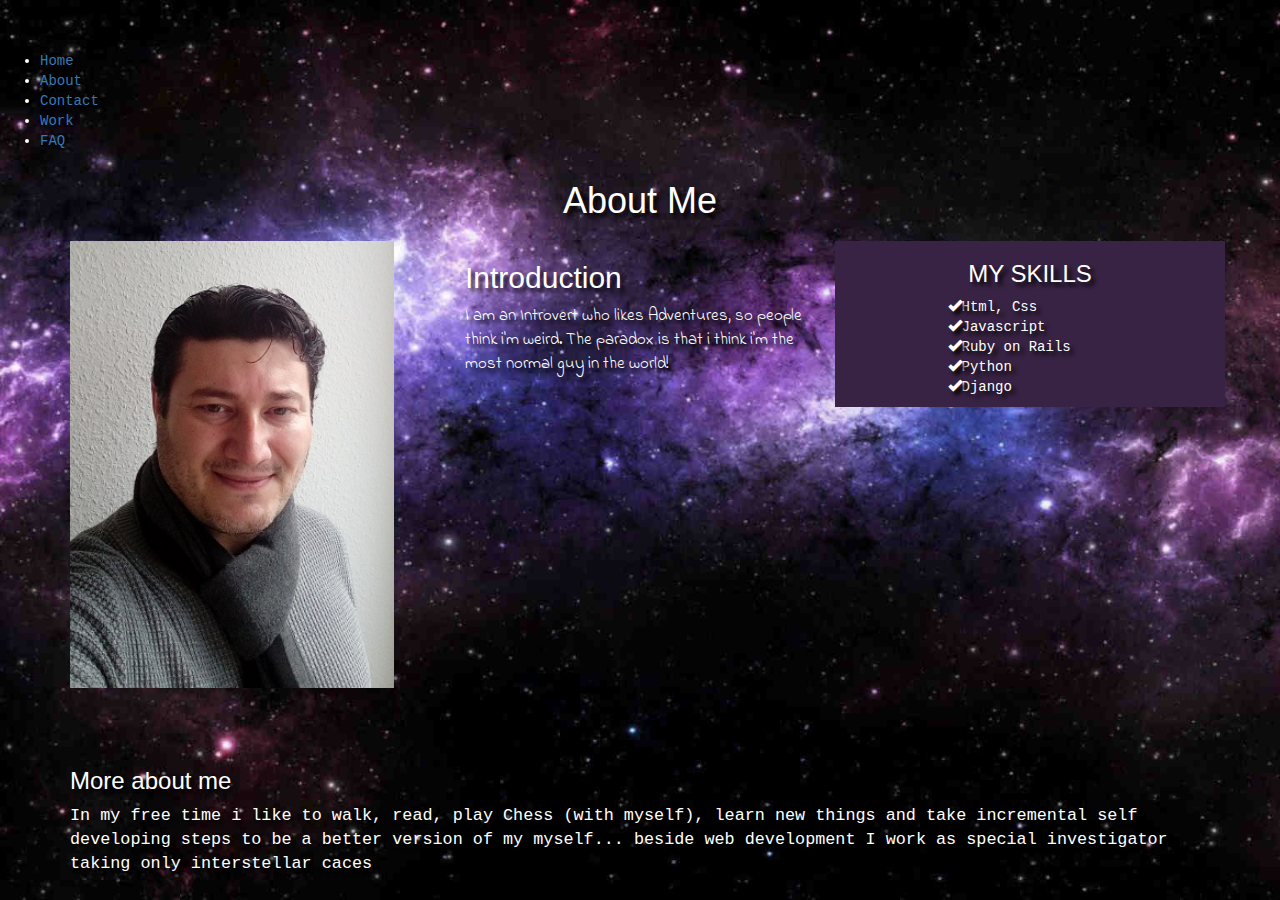
<file: about.html>
<!doctype html>
<html lang="en">
  <head>
    <meta charset="utf-8">
    <meta name="viewport" content="width=device-width, initial-scale=1">
    <title>About Me</title>
    <!--[if lt IE 9]>
    <script src="dist/html5shiv.js"></script>
    <![endif]-->
    <link rel="stylesheet" href="https://cdnjs.cloudflare.com/ajax/libs/twitter-bootstrap/3.3.7/css/bootstrap.min.css">
    <link href="https://fonts.googleapis.com/css?family=Indie+Flower" rel="stylesheet">
    <!-- <link rel="stylesheet" href="css/normalize.css"> -->
    <link rel="stylesheet" href="css/styles.css">
  </head>
  <body>
    <div class="nav">
      <ul>
        <li><a href="index.html">Home</a></li>
        <li><a href="#">About</a></li>
        <li><a href="contact.html">Contact</a></li>
        <li><a href="work.html">Work</a></li>
        <li><a href="faq.html">FAQ</a></li>
      </ul>
    </div>
    <!-- end nav -->
    <div class="container">
      <div class="header">
        <h1>About Me</h1>
      </div>
      <!-- end header -->
    </div>
    <!-- end container -->
    <div class="container">
      <div class="row">
        <div class="image col-md-4 col-xs-12">
          <img class="image-responsive" src="img/me.jpg" alt="my image">
        </div>
        <!-- end image -->
        <div class="intro col-md-4 col-xs-12">
          <h2>Introduction</h2>
          <p> I am an Introvert who likes Adventures, so people think i'm weird.
             The paradox is that i think i'm the most normal guy in the world!</p>
        </div>
        <!-- end intro -->
        <div class="skills col-md-4 col-xs-12">
          <h3>My Skills</h3>
          <ul id="skill-list">
            <li><span class="glyphicon glyphicon-ok" ></span>Html, Css</li>
            <li><span class="glyphicon glyphicon-ok" ></span>Javascript</li>
            <li><span class="glyphicon glyphicon-ok" ></span>Ruby on Rails</li>
            <li><span class="glyphicon glyphicon-ok" ></span>Python</li>
            <li><span class="glyphicon glyphicon-ok" ></span>Django</li>
          </ul>
        </div>
        <!--end skills-->
      </div>
      <!-- end row -->
    </div>
    <!--end container-->
    <div class="container">
      <div class="main-text">
        <h3>More about me</h3>
        <p>In my free time i like to walk, read, play Chess (with myself),
           learn new things and take incremental self developing steps to be a better version of my myself...
           beside web development I work as special investigator taking only interstellar caces</p>
      </div>
      <!--end main text-->
    </div>
    <!--end container-->


    <script src="https://cdnjs.cloudflare.com/ajax/libs/jquery/3.2.1/jquery.min.js"></script>
    <script src="https://cdnjs.cloudflare.com/ajax/libs/twitter-bootstrap/3.3.7/js/bootstrap.min.js"></script>

  </body>
</html>
</file>
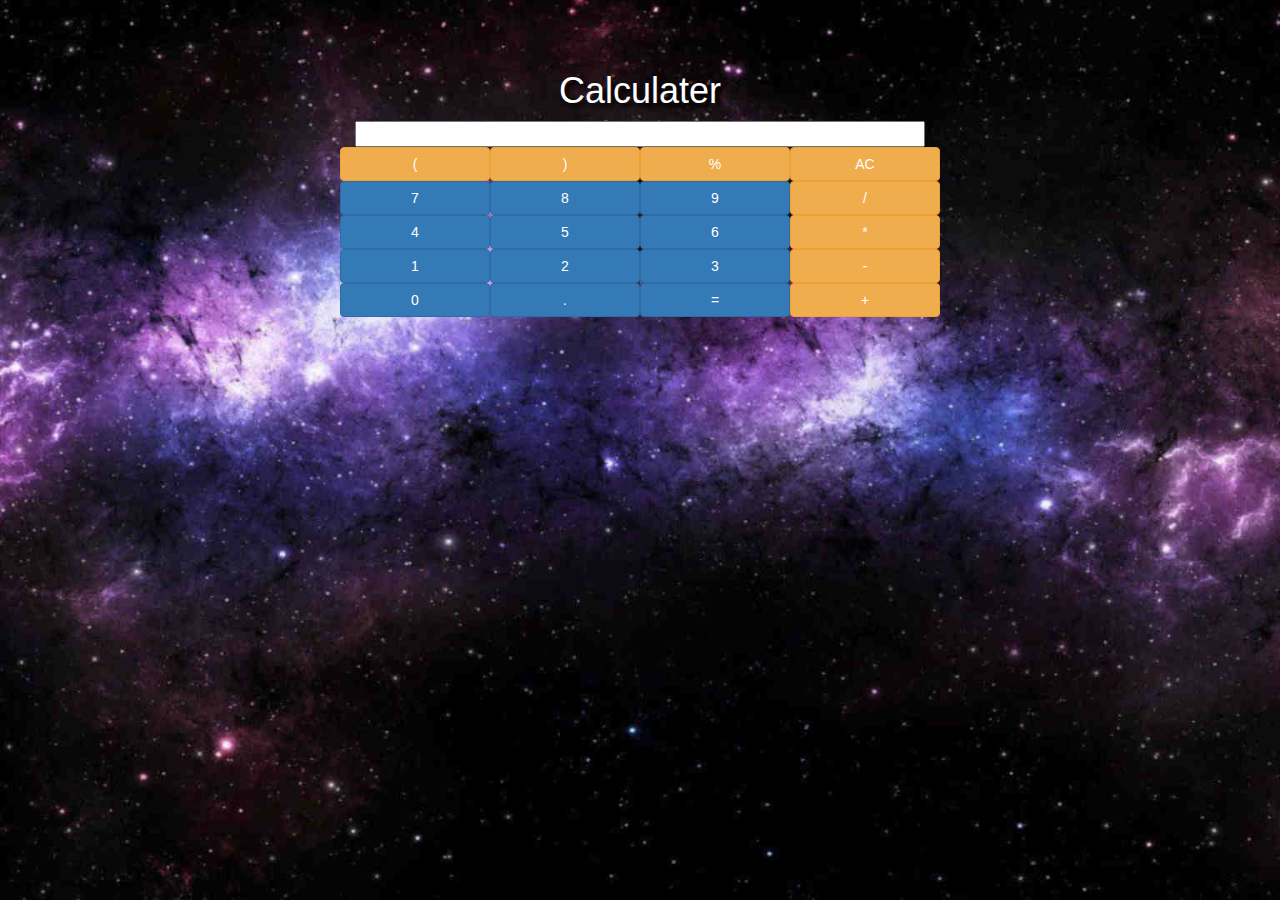
<file: calculator.html>
<!DOCTYPE html>
<html lang="en">
  <head>
    <meta charset="utf-8">
    <meta http-equiv="X-UA-Compatible" content="IE=edge">
    <meta name="viewport" content="width=device-width, initial-scale=1">
    <!-- The above 3 meta tags *must* come first in the head; any other head content must come *after* these tags -->
    <title>Calculater</title>
    <!-- Bootstrap core CSS -->
    <link rel="stylesheet" href="https://maxcdn.bootstrapcdn.com/bootstrap/3.3.5/css/bootstrap.min.css" >
    <!-- Custom styles for this template go here -->
    <link rel="stylesheet" href="css/styles.css">
    <!-- HTML5 shim and Respond.js for IE8 support of HTML5 elements and media queries -->
    <!--[if lt IE 9]>
      <script src="https://oss.maxcdn.com/html5shiv/3.7.2/html5shiv.min.js"></script>
      <script src="https://oss.maxcdn.com/respond/1.4.2/respond.min.js"></script>
    <![endif]-->
  </head>
  <body>
    <div id="calculater" class="container" >
      <div class="calculater">
        <div class="row">
          <div class="col-xs-12 ">
            <h1>Calculater</h1>
          </div>
        </div>
        <div class="row">
          <div class="col-xs-12 " id="textbox">
            <input class="textbox" id="text" type="text" name="text" value="">
          </div>
        </div>
        <div class="row upper">
          <button id="(" type="button" class="btn btn-warning cell col-xs-3 ">(</button>
          <button id=")" type="button" class="btn btn-warning cell  col-xs-3 "> ) </button>
          <button id="%" type="button" class="btn btn-warning cell  col-xs-3 "> % </button>
          <button id="AC" type="button" class="btn btn-warning cell  col-xs-3 ">AC </button>
        </div>
        <div class="row secound">
          <button id="7" type="button" class="btn btn-primary cell col-xs-3 ">7 </button>
          <button id="8" type="button" class="btn btn-primary cell  col-xs-3 "> 8  </button>
          <button id="9" type="button" class="btn btn-primary cell  col-xs-3 "> 9 </button>
          <button id="/" type="button" class="btn btn-warning cell  col-xs-3 ">/</button>
        </div>
        <div class="row third">
          <button id="4" type="button" class="btn btn-primary cell col-xs-3 ">4 </button>
          <button id="5" type="button" class="btn btn-primary cell  col-xs-3 "> 5 </button>
          <button id="6" type="button" class="btn btn-primary cell  col-xs-3 "> 6 </button>
          <button id="*" type="button" class="btn btn-warning cell  col-xs-3 ">*</button>
        </div>
        <div class="row forth">
          <button id="1" type="button" class="btn btn-primary cell col-xs-3 ">1</button>
          <button id="2" type="button" class="btn btn-primary cell  col-xs-3 "> 2 </button>
          <button id="3" type="button" class="btn btn-primary cell  col-xs-3 "> 3</button>
          <button id="-" type="button" class="btn btn-warning cell  col-xs-3 ">-</button>
        </div>
        <div class="row fifth">
          <button type="button" class="btn btn-primary cell col-xs-3 ">0</button>
          <button type="button" class="btn btn-primary cell  col-xs-3 "> .  </button>
          <button type="button" class="btn btn-primary cell  col-xs-3 "> =</button>
          <button type="button" class="btn btn-warning cell  col-xs-3 ">+</button>
        </div>
      </div>
    </div>

    <script src="https://cdnjs.cloudflare.com/ajax/libs/jquery/3.2.1/jquery.min.js"></script>
    <script src="https://cdnjs.cloudflare.com/ajax/libs/twitter-bootstrap/3.3.7/js/bootstrap.min.js"></script>
    <script src="js/calculator.js"></script>
  </body>
</html>
</file>
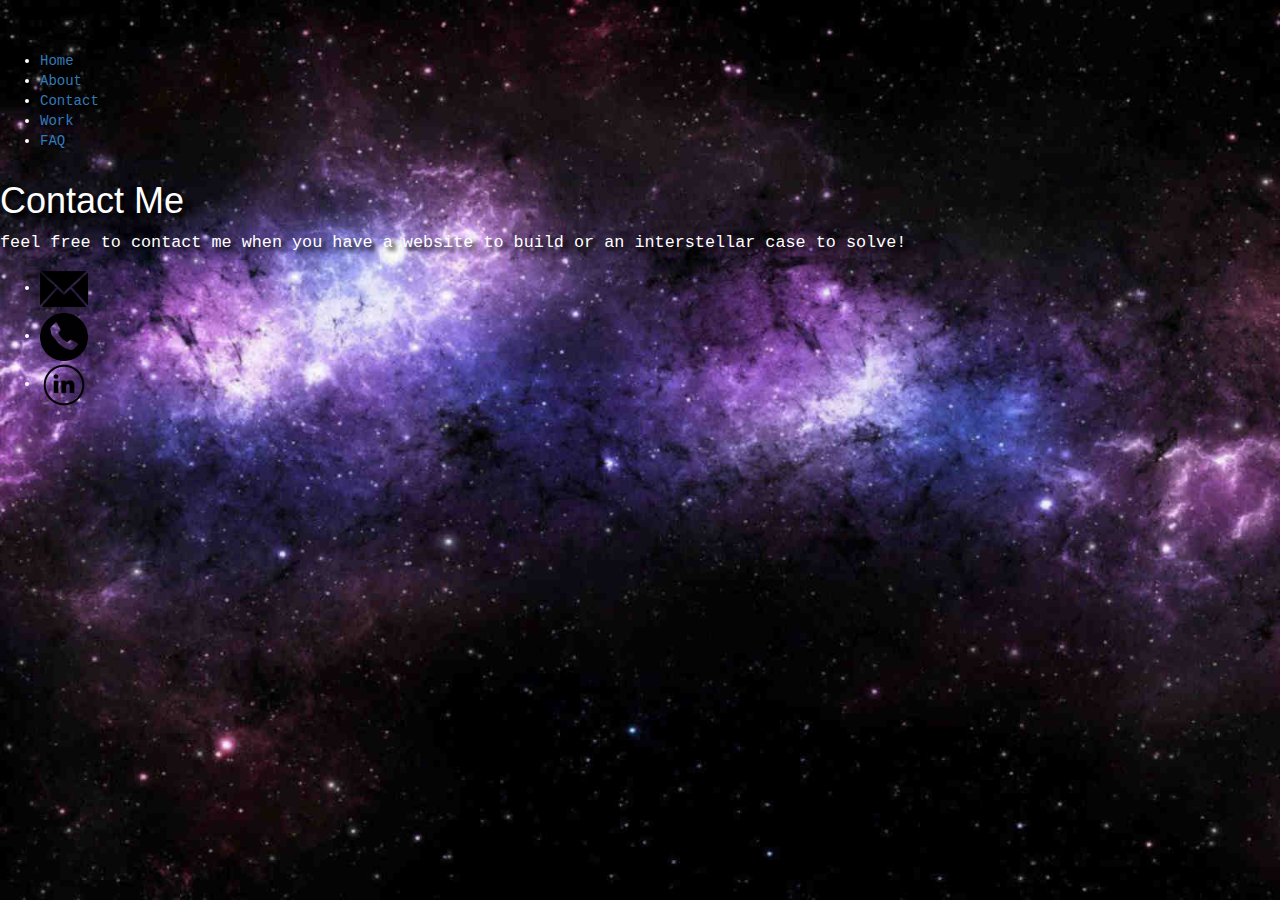
<file: contact.html>
<!DOCTYPE html>
<html lang="en">
    <head>
        <meta charset: "utf-8">
        <meta name:"viewport" content:"width=device-width, initial-scall=1">
        <title>Contact</title>
        <!--[if lt IE 9]>
        <script src="dist/html5shiv.js"></script>
        <![endif]-->
        <!-- <link rel="stylesheet" href="css/normalize.css"> -->
        <link rel="stylesheet" href="https://cdnjs.cloudflare.com/ajax/libs/twitter-bootstrap/3.3.7/css/bootstrap.min.css">
        <link rel="stylesheet" href="css/styles.css" type="text/css" />
    </head>
    <body>
      <div class="nav">
        <ul>
          <li><a href="index.html">Home</a></li>
          <li><a href="about.html">About</a></li>
          <li><a href="#">Contact</a></li>
          <li><a href="work.html">Work</a></li>
          <li><a href="faq.html">FAQ</a></li>
        </ul>
      </div> <!-- end nav -->
      <div class="contact">
        <h1>Contact Me</h1>
        <p>feel free to contact me when you have a website to build or an interstellar case to solve!</p>
        <!--<ul class="contact">-->
        <!--    <li>email: rezan.moh83@gmail.com </li>-->
        <!--    <li>phone: 2828282828 </li>-->
        <!--    <li> <a href="https://www.linkedin.com/in/rezan-moh-a8bb29114/">linkedin</a> </li>-->
        <!--</ul>-->
        <ul>
          <li><a href="mailto:rezan.moh83@gmail.com"><img class="icon" src="img/mail.png" > </a></li>
          <li> <a href="tel:+4900000000"><img class="icon" src="img/message.png" ></a></li>
          <li> <a href="https://www.linkedin.com/in/rezan-moh-a8bb29114/"><img class="icon" src="img/social-media.png"> </a> </li>
        </ul>
      </div><!--end contact-->
      <script src="https://cdnjs.cloudflare.com/ajax/libs/jquery/3.2.1/jquery.min.js"></script>
      <script src="https://cdnjs.cloudflare.com/ajax/libs/twitter-bootstrap/3.3.7/js/bootstrap.min.js"></script>


    </body>

</html>
</file>
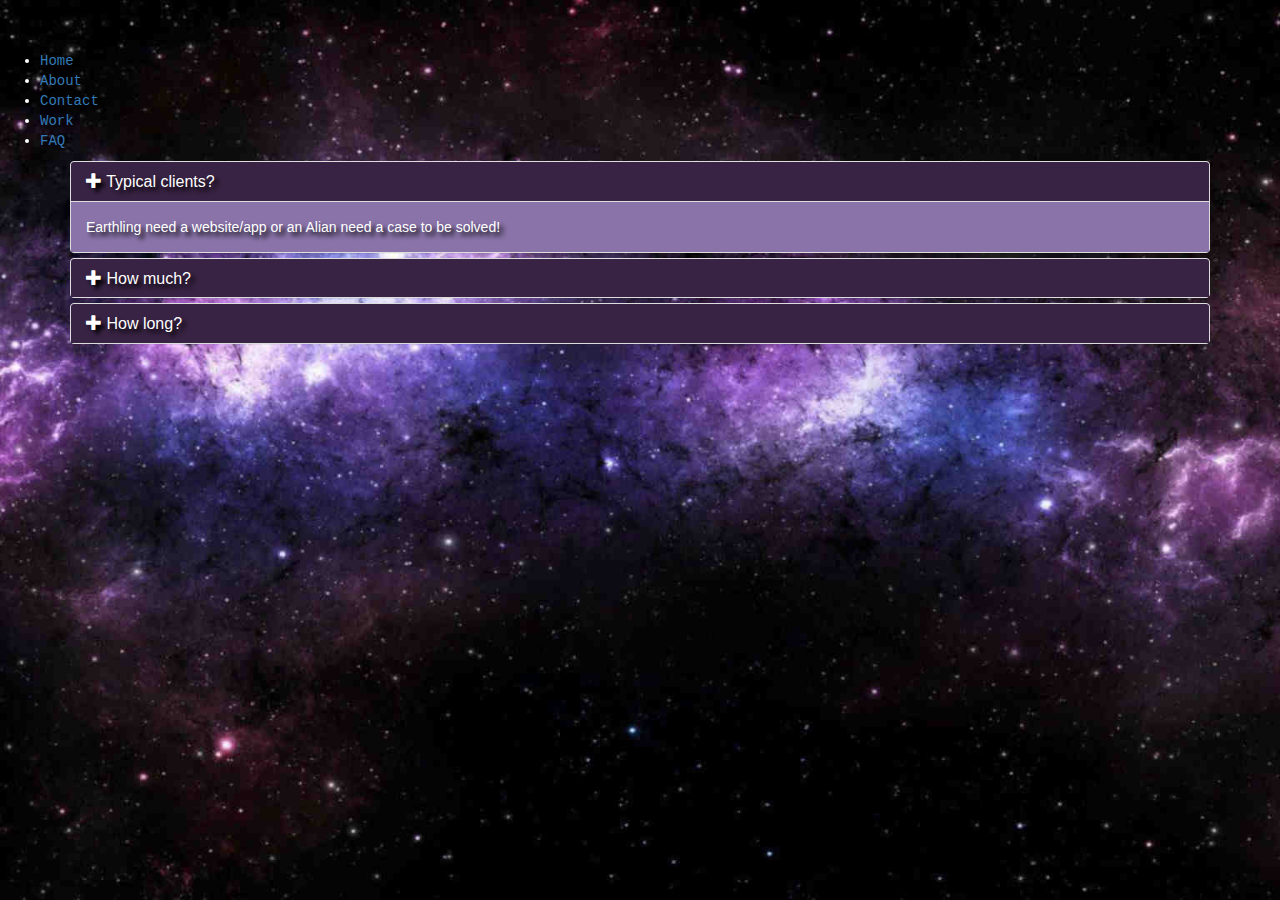
<file: faq.html>
<!DOCTYPE html>
<html lang="en" >
  <head>
    <meta charset="utf-8">
    <meta name:"viewport" content:"width=device-width, initial-scall=1">
    <title>FAQ</title>
    <!--[if lt IE 9]>
    <script src="dist/html5shiv.js"></script>
    <![endif]-->
    <!-- <link rel="stylesheet" href="css/normalize.css"> -->
    <link rel="stylesheet" href="https://cdnjs.cloudflare.com/ajax/libs/twitter-bootstrap/3.3.7/css/bootstrap.min.css">
    <link rel="stylesheet" href="css/styles.css" type="text/css" />
  </head>
  <body>
    <div class="nav">
      <ul>
        <li><a href="index.html">Home</a></li>
        <li><a href="about.html">About</a></li>
        <li><a href="contact.html">Contact</a></li>
        <li><a href="work.html">Work</a></li>
        <li><a href="#">FAQ</a></li>
      </ul>
    </div> <!--end nav-->

    <div class="container">
      <div class="panel-group" id="accordion">
        <div class="panel panel-default">
          <div class="panel-heading">
            <h4 class="panel-title">
              <a data-toggle="collapse" data-parent="#accordion" href="#collapseOne"><span class="glyphicon glyphicon-plus"></span>
                Typical clients?
              </a>
            </h4>
          </div>
          <div id="collapseOne" class="panel-collapse collapse in">
            <div class="panel-body">
              Earthling need a website/app or an Alian need a case to be solved!
            </div>
          </div>
        </div>
        <div class="panel panel-default">
          <div class="panel-heading">
            <h4 class="panel-title">
              <a data-toggle="collapse" data-parent="#accordion" href="#collapseTwo"><span class="glyphicon glyphicon-plus"></span>
                How much?
              </a>
            </h4>
          </div>
          <div id="collapseTwo" class="panel-collapse collapse">
            <div class="panel-body">
              Depends on the project but generally One golden Phinix egg if you are an Alien or 30$/h for humans .. humans are cheep!
            </div>
          </div>
        </div>
        <div class="panel panel-default">
          <div class="panel-heading">
            <h4 class="panel-title">
              <a data-toggle="collapse" data-parent="#accordion" href="#collapseThree"><span class="glyphicon glyphicon-plus"></span>
                How long?
              </a>
            </h4>
          </div>
          <div id="collapseThree" class="panel-collapse collapse">
            <div class="panel-body">
              Project based 1 to 30 days usually unless worm hole involved then it get complicated.
            </div>
          </div>
        </div>
      </div><!--end accordion group-->

    </div> <!--end container-->



    <script src="https://cdnjs.cloudflare.com/ajax/libs/jquery/3.2.1/jquery.min.js"></script>
    <script src="https://cdnjs.cloudflare.com/ajax/libs/twitter-bootstrap/3.3.7/js/bootstrap.min.js"></script>
  </body>
</html>
</file>
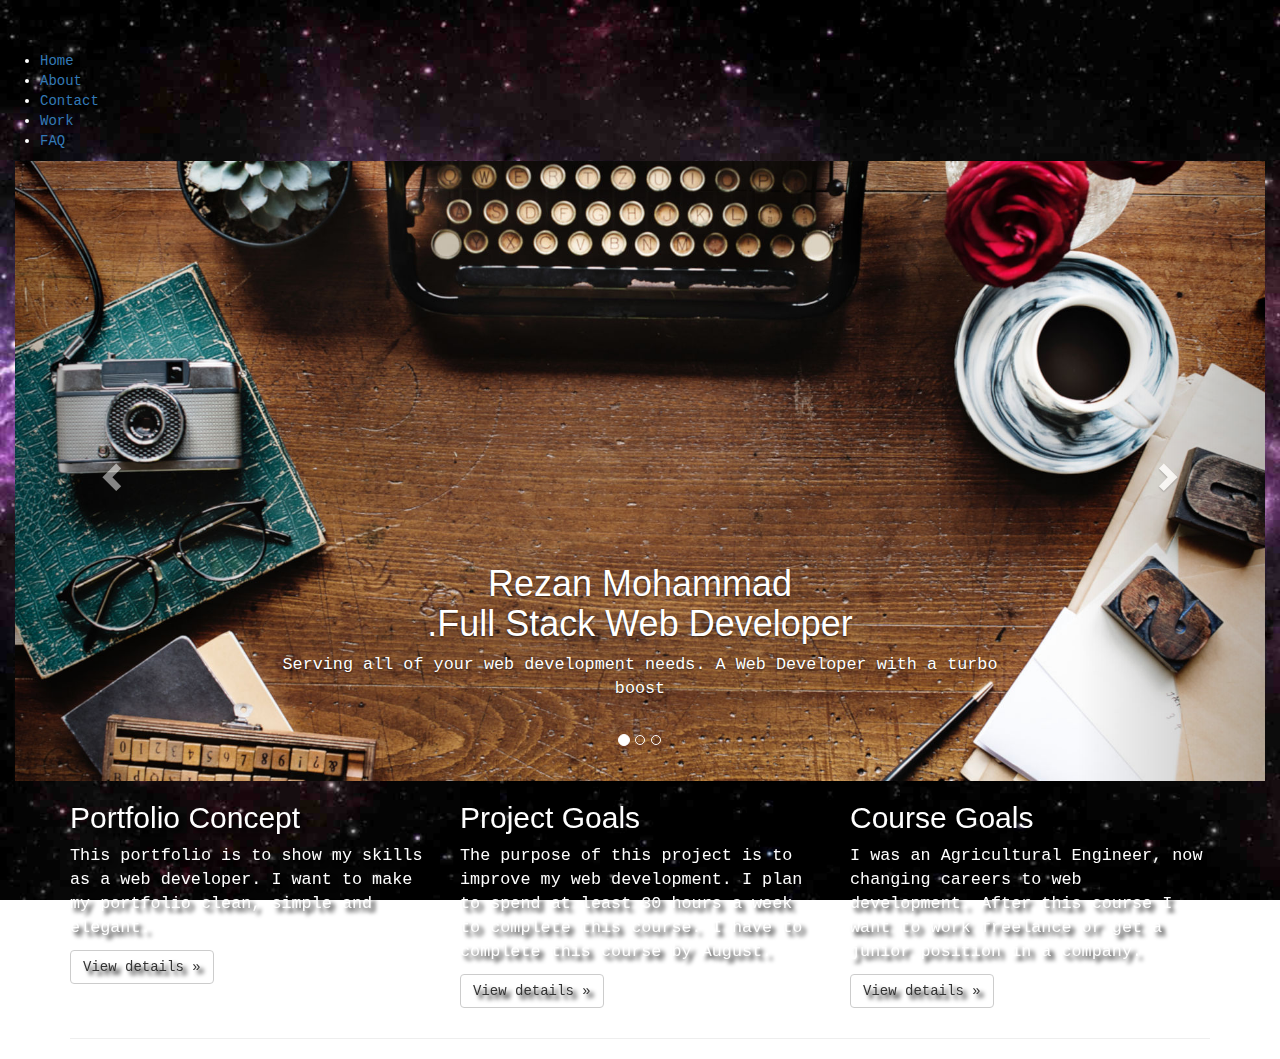
<file: oldindex.html>
<!DOCTYPE html>
<html lang="en">
  <head>
    <meta charset="utf-8">
    <meta http-equiv="X-UA-Compatible" content="IE=edge">
    <meta name="viewport" content="width=device-width, initial-scale=1">
    <!-- The above 3 meta tags *must* come first in the head; any other head content must come *after* these tags -->

    <title>Hello World!</title>

    <!-- Bootstrap core CSS -->
    <link rel="stylesheet" href="https://maxcdn.bootstrapcdn.com/bootstrap/3.3.5/css/bootstrap.min.css" >
    <!-- Custom styles for this template go here -->
    <link rel="stylesheet" href="css/styles.css">


    <!-- HTML5 shim and Respond.js for IE8 support of HTML5 elements and media queries -->
    <!--[if lt IE 9]>
      <script src="https://oss.maxcdn.com/html5shiv/3.7.2/html5shiv.min.js"></script>
      <script src="https://oss.maxcdn.com/respond/1.4.2/respond.min.js"></script>
    <![endif]-->
  </head>

  <body>

    <!-- Main jumbotron for a primary marketing message or call to action -->
    <!-- <div class="jumbotron">
      <div class="container">
        <h1 id="me">Rezan Mohammad  <br /> .Full Stack Web Developer</h1>
        <p>Serving all of your web development needs.
                                    A Web Developer with a turbo boost</p>
        <a href="about.html" target="_blank">About Me</a>
        <a href="contact.html" target="_blank">Contact</a>

      </div> -->
      <!-- /container -->
    <!-- </div> -->
    <!-- /jumbotron -->
    <div class="nav">
      <ul>
        <li><a href="#">Home</a></li>
        <li><a href="about.html">About</a></li>
        <li><a href="contact.html">Contact</a></li>
        <li><a href="work.html">Work</a></li>
        <li><a href="faq.html">FAQ</a></li>
      </ul>
    </div> <!--end nav-->
    <div class="container-fluid">
      <div id="carousel-example-generic" class="carousel slide" data-ride="carousel">
        <!-- Indicators -->
        <ol class="carousel-indicators">
          <li data-target="#carousel-example-generic" data-slide-to="0" class="active"></li>
          <li data-target="#carousel-example-generic" data-slide-to="1"></li>
          <li data-target="#carousel-example-generic" data-slide-to="2"></li>
        </ol>

        <!-- Wrapper for slides -->
        <div class="carousel-inner" role="listbox">
          <div class="item active">
            <img src="img/classic.jpg" alt="classic">
            <div class="carousel-caption">
              <h1 id="me">Rezan Mohammad  <br /> .Full Stack Web Developer</h1>
              <p>Serving all of your web development needs.
                                          A Web Developer with a turbo boost</p>
            </div>
          </div>
          <div class="item">
            <img src="img/camera1.jpg" alt="camera">
            <div class="carousel-caption">
              <h1 >Art and Precision   </h1>
              <p>When Art and Precision met....Magic happens</p>
            </div>
          </div>
          <div class="item">
            <img src="img/glass1.jpg" alt="glass">
            <div class="carousel-caption">
              <h1 >Peace of mind </h1>
              <p>Peace of mind isn't luxury... It is a necessity </p>
            </div>
          </div>
          ...
        </div>

        <!-- Controls -->
        <a class="left carousel-control" href="#carousel-example-generic" role="button" data-slide="prev">
          <span class="glyphicon glyphicon-chevron-left" aria-hidden="true"></span>
          <span class="sr-only">Previous</span>
        </a>
        <a class="right carousel-control" href="#carousel-example-generic" role="button" data-slide="next">
          <span class="glyphicon glyphicon-chevron-right" aria-hidden="true"></span>
          <span class="sr-only">Next</span>
        </a>
      </div>
    </div>

    <div class="container index">
      <!-- Example row of columns -->
      <div class="row">
        <div class="col-md-4 col-xs-12">
          <h2>Portfolio Concept</h2>
          <p> This portfolio is to show my skills as a web developer. I want to make my portfolio clean, simple and elegant. </p>
          <p><a class="btn btn-default" href="#" role="button">View details &raquo;</a></p>
        </div><!-- /col -->
        <div class="col-md-4 col-xs-12">
          <h2>Project Goals</h2>
          <p>The purpose of this project is to improve my web development. I plan to spend at least 30 hours a week to complete this course. I have to complete this course by August.</p>
          <p><a class="btn btn-default" href="#" role="button">View details &raquo;</a></p>
       </div><!-- /col -->
        <div class="col-md-4 col-xs-12">
          <h2>Course Goals</h2>
          <p>I was an Agricultural Engineer, now changing careers to web development. After this course I want to work freelance or get a junior position in a company.</p>
          <p><a class="btn btn-default" href="#" role="button">View details &raquo;</a></p>
        </div><!-- /col -->
      </div><!-- /row -->

      <hr>


    </div> <!-- /container -->


    <!-- ============================= -->
    <!-- All your JavaScript comes now -->
    <!-- ============================= -->

    <!-- Bootstrap core JS -->

    <!-- Can place script tags with JavaScript files here -->
    <script src="https://cdnjs.cloudflare.com/ajax/libs/jquery/3.2.1/jquery.min.js"></script>
    <script src="https://cdnjs.cloudflare.com/ajax/libs/twitter-bootstrap/3.3.7/js/bootstrap.min.js"></script>

  </body>
</html>
</file>
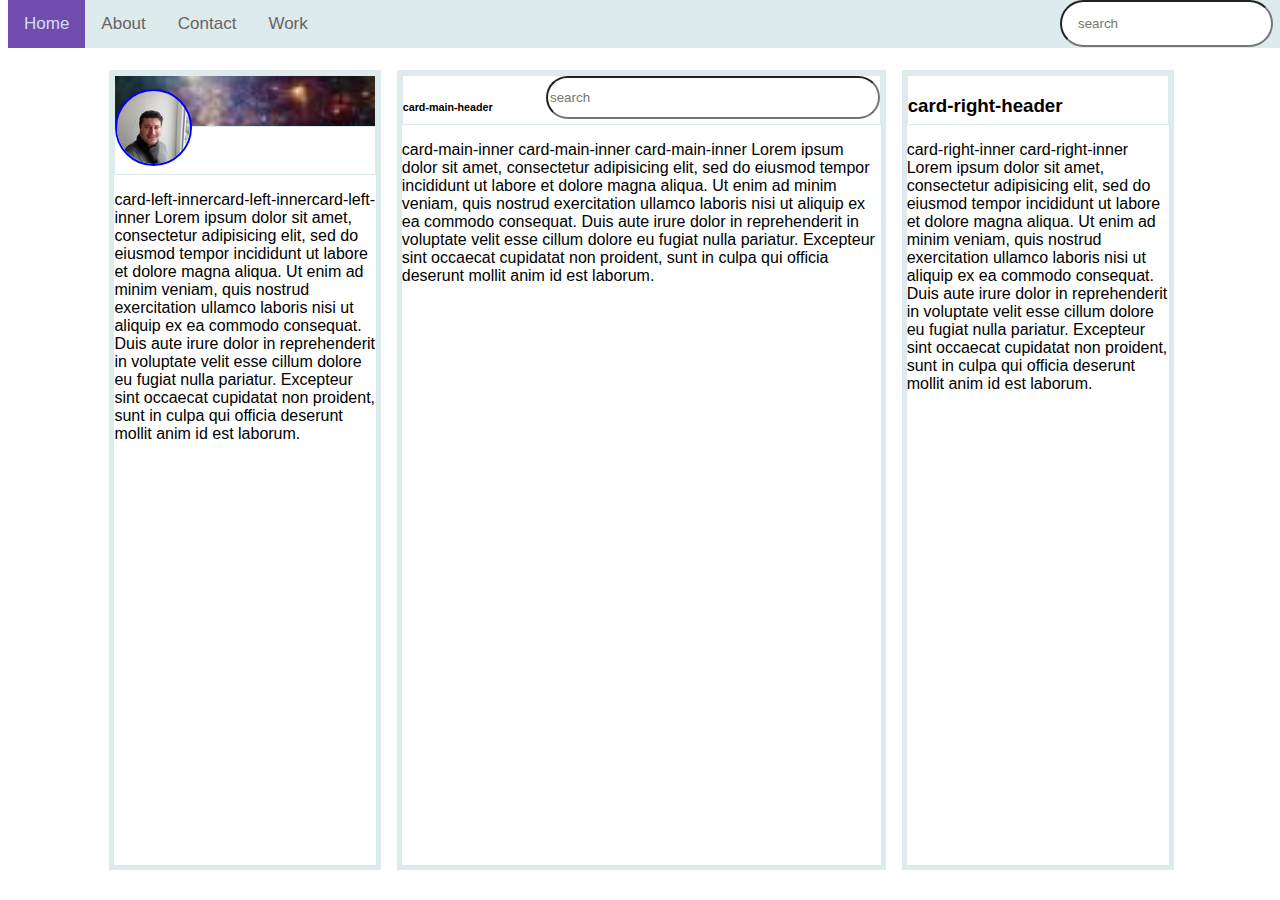
<file: tclone.html>
<!DOCTYPE html>
<html lang="en" >
  <head>
    <meta charset="utf-8">
    <meta name="viewport" content="width=device-width, initial-scale=1">
    <link rel="stylesheet" href="css/tclone.css">
    <title>Twitter clone</title>
  </head>
  <body>
    <!--navbar-->
    <nav>
      <a class="active" href="#home">Home</a>
      <a href="#about">About</a>
      <a href="#contact">Contact</a>
      <a href="#work">Work</a>
      <input class="nav-text" type="text" name="" placeholder="search"value="">
    </nav>
    <!--end navbar-->

    <!-- twitter cards-->
    <div class="card-container">
      <div class="card card-side card-left">
        <div class="header card-left-header ">
          <div class="card-left-theme">

          </div>
          <div class="card-left-seperator">

          </div>
          <img class="header-image" src="img/mesmall.jpg" alt="">
        </div>
        <div class="card-left-inner">
          <p>card-left-innercard-left-innercard-left-inner Lorem ipsum dolor sit amet, consectetur adipisicing elit, sed do eiusmod tempor incididunt ut labore et dolore magna aliqua. Ut enim ad minim veniam, quis nostrud exercitation ullamco laboris nisi ut aliquip ex ea commodo consequat. Duis aute irure dolor in reprehenderit in voluptate velit esse cillum dolore eu fugiat nulla pariatur. Excepteur sint occaecat cupidatat non proident, sunt in culpa qui officia deserunt mollit anim id est laborum.</p>

        </div>

      </div>
      <!-- end card-left -->
      <div class="card card-main ">
        <div class="header card-main-header">
          <h6>card-main-header</h6>
          <input class="card-main-text" type="text" name="" placeholder="search"value="">
        </div>
        <div class="card-main-inner">
          <p>card-main-inner card-main-inner card-main-inner Lorem ipsum dolor sit amet, consectetur adipisicing elit, sed do eiusmod tempor incididunt ut labore et dolore magna aliqua. Ut enim ad minim veniam, quis nostrud exercitation ullamco laboris nisi ut aliquip ex ea commodo consequat. Duis aute irure dolor in reprehenderit in voluptate velit esse cillum dolore eu fugiat nulla pariatur. Excepteur sint occaecat cupidatat non proident, sunt in culpa qui officia deserunt mollit anim id est laborum. </p>

        </div>

      </div>
      <!-- end card-main -->
      <div class="card card-side card-right">
        <div class="header card-right-header">
          <h3>card-right-header</h3>

        </div>
        <div class="card-right-inner">
          <p>card-right-inner card-right-inner Lorem ipsum dolor sit amet, consectetur adipisicing elit, sed do eiusmod tempor incididunt ut labore et dolore magna aliqua. Ut enim ad minim veniam, quis nostrud exercitation ullamco laboris nisi ut aliquip ex ea commodo consequat. Duis aute irure dolor in reprehenderit in voluptate velit esse cillum dolore eu fugiat nulla pariatur. Excepteur sint occaecat cupidatat non proident, sunt in culpa qui officia deserunt mollit anim id est laborum. </p>

        </div>

      </div>
      <!-- end card-right-->

    </div>
    <!-- end card-container -->




  </body>
</html>
</file>
<file: css/styles.css>
/* general */
* {
  -webkit-box-sizing: border-box;
    -moz-box-sizing: border-box;
        box-sizing: border-box;
}

body {
  background-image: url("../img/universe1.jpg") ;
  -webkit-background-size: cover;
    -moz-background-size: cover;
      -o-background-size: cover;
        background-size: cover;
  background-attachment: fixed;
  background-repeat: no-repeat;
  background-position: center;
  color: white;
  text-shadow: 4px 4px 4px black;
  margin-top: 4%;
  position: relative;
  font-family: Futura, Helvetica, Arial, sans-serif;
}

p {
  font-size: 1.2em;
}

.header {
  margin: 20px 30px;
  text-align: center;
}

/* nav */
.navbar-right a:hover {
  border-bottom: 2px solid rgb(25, 214, 186);
}

/* home */

.carousel-caption {
  margin-bottom: 0;
  font-size: 1em;
}

.carousel .item {
    width: 100%; /*slider width*/
    max-height: 600px; /*slider height*/
}

.carousel .item img {
    width: 100%; /*img width*/
}

@media screen and (max-width: 600px) {
  .carousel-caption h2 {
    font-size: 25px;
  }
}

/* about */

#about {
  margin-bottom: 100px;
}

.intro, .skills {
  padding: 0 20px;
}

.image img {
  width: 90%;
}

.main-text {
  padding-top: 60px;
  clear: both;
}

.skills h3 {
  text-transform: uppercase;
  text-align: center;
}

.skills {
  background-color: #392344;
}

#skill-list {
  margin-left: 15%;
}

#skill-list li {
  list-style-type: none;
}

#skill-list li:hover >span {
  color: black;
  font-size: larger;
}

#skill-list span {
  transition: font-size, color 300ms;
}

/* faq */

.faq-header {
  float: left;
  text-align: left;
}

.modal-button {
  float: right;
  padding: 15px;
}

.modal-content {
  color: black;
}

#faq {
  margin-bottom: 100px;
  height: 600px;
}

#accordion .panel-heading {
  background-color: #392344;
  color: white;
}

.panel-body {
  background-color: #8973a8;
}

#modalembed {
  height: 500px;
  width: 100%;
  padding: 10px;
}

/* work */

#work {
  background-image: url("../img/lightning1.jpg");
  -webkit-background-size: cover;
    -moz-background-size: cover;
      -o-background-size: cover;
        background-size: cover;
  background-attachment: fixed;
  background-repeat: no-repeat;
  background-position: center;
  margin-bottom: 100px;
  height: 600px;
}

.project img {
  max-width: 350px;
}

/* additional work images */

.work-img {
  display: block; /* needed to center the element with margin */
  margin: auto; /* center the image inside the column if it's smaller */
  max-width: 200px; /* needs to be set to the width of your image files if they are relatively small */
  position: relative; /* is needed for .info position: absolute to work */
}

.info {
  position: absolute;
  top: 15%;
  left: 22%;
  color:#fff;
  text-transform:uppercase;
  font-weight:700;
  letter-spacing:0.5em;
  line-height:1.6;
  display: none;
}

.proj-title {
  font-weight:100;
}

/* contact */

#contact {
  background-color: #392344;
  padding-bottom: 50px;
}

/* footer */

.foot {
  width: 100%;
  background-color: #101010;
  margin-bottom: 0;
}

.copyright {
  float: left;
}

.social {
  float: right;
}

.fa {
  padding: 15px;
  width: 40px;
  text-align: center;
  text-decoration: none;
  background: #3B5998;
  color: white;
}

.fa-linkedin {
  background: #283e4a;
}

.fa-whatsapp {
  background:#1ebea5;
}

 /* calculater */

.calculater {
  margin: 0 auto;
  width: 50%;
  color: black;
}

.calculater h1 {
  text-align: center;
  color: white;
}

#textbox input {
  width: 100%;
}

/* Typography */

p, li {
  font-family: Georgia, Courier, serif;
}

.intro p {
  font-family:'Indie Flower', cursive;
  font-weight: 300;
  -webkit-margin-before: 0;
}

/* map */
#map {
  height: 400px;
}
</file>
<file: css/tclone.css>
/* general */
* {
  -webkit-box-sizing: border-box;
    -moz-box-sizing: border-box;
        box-sizing: border-box;
}
body {
  position: relative;
  height: 100%;
  width: 100%;
  margin-top: 70px;
  font-family: Futura, Helvetica, Arial, sans-serif;
}

/* navbar */
a {
  float: left;
  color: #696363;
  text-align: center;
  padding: 14px 16px;
  text-decoration: none;
  font-size: 17px;
}

.active {
  background-color: #714caf;
  color: #d3dff0;
}

a:hover {
  background-color: #ddd;
  color: rgb(15, 77, 159);
  border-bottom: 2px solid blue;
}

.nav-text {
  float: right;
  padding: 14px 16px;
  margin-right: 15px;
  border-radius: 25px;
}
nav {
  background-color: #ddebed;
  overflow: hidden;
  width: 100%;
  margin-top: -70px;
  padding-top: 0;
  position: fixed;
  z-index: 1;
  clear: both;
}

/* twitter cards */

.card-container {
  width: 85%;
  height: 100%;
  margin: 0 auto;
  position: relative;
}
.card {
  background-color: white;
  height: 800px;
  display: inline-block;
  margin: 0 0.5%;
  border: 5px solid #ddebed;
  position: relative;
  overflow:hidden;
  scroll-behavior: auto;
  vertical-align: middle;
}

.header {
  height: 50px;
  border: 0.1em solid #ddebed;
  overflow:hidden;
}

.card-side {
  width: 25%;
}

.card-left-header {
  height: 100px;
  position: relative;
}
.card-left-theme{
  background-image: url(../img/space.jpg);
  background-size: cover;
  background-position: center;
  background-repeat: no-repeat;
  height: 50px;
}

.card-left-seperator {
  height: 50px;
  border-top: 0.1em solid #ddebed;
}

.header-image{
  border-radius: 50px;
  border: 2px solid blue;
  position: absolute;
  bottom: 8px;
}

.card-main {
  width: 45%;
}

.card-main-header h6 {
  display: inline-block;
}

.card-main-header input {
  display: inline-block;
  border-radius: 25px;
  height: 90%;
  width: 70%;
  margin: auto;
  float: right;
}


h3, p {
  position: absolute;
}
p {
  word-wrap: break-word;
}

@media screen and (max-width: 700px) {
  .card{
    width: 90%;
    }
}
</file>
